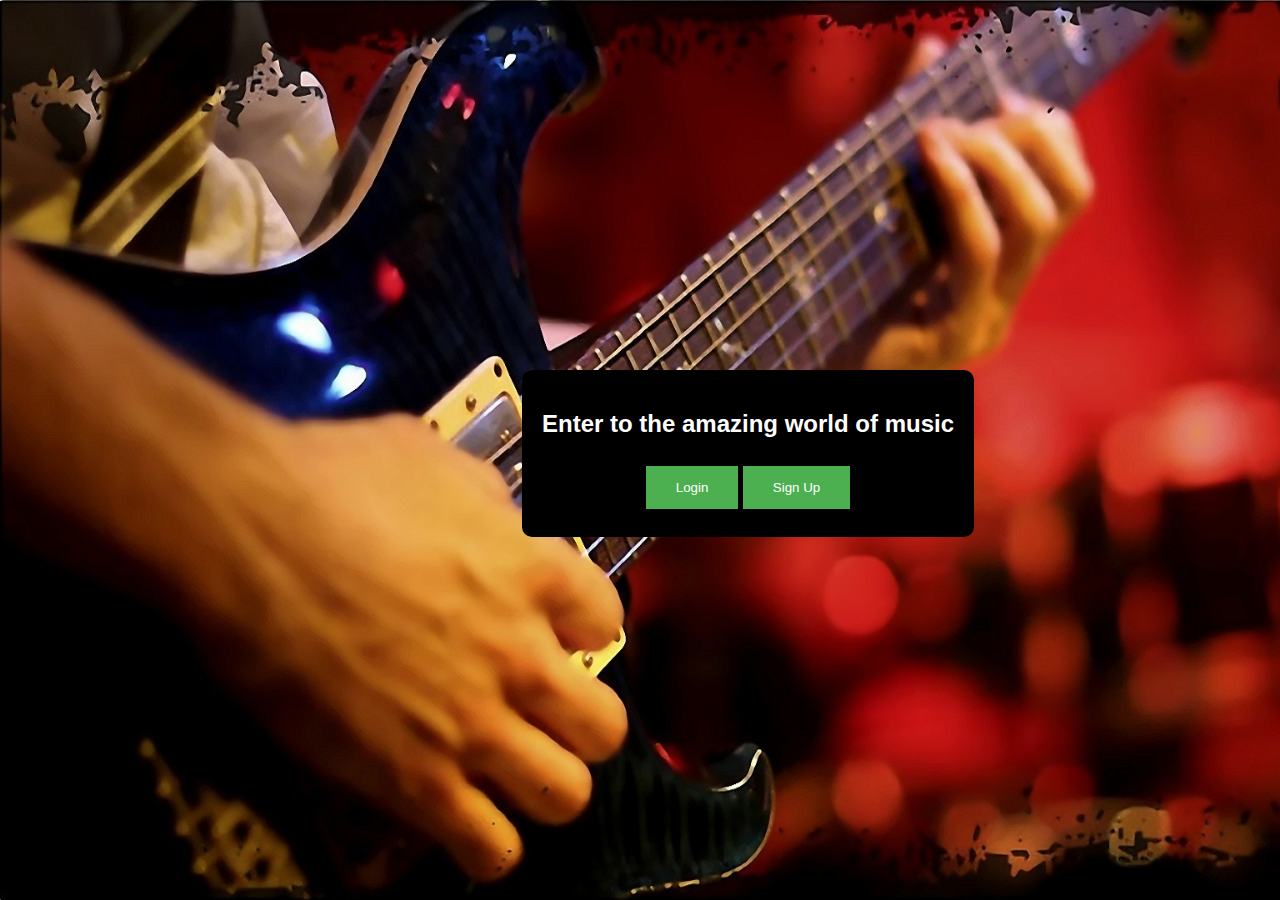
<file: index.html>
<!DOCTYPE html>
<html>
<link rel="stylesheet" href="style2.css">

<body>
<div class="logincontainer" id="2002">
	<div class="inert">
	<h2 class="check">Enter to the amazing world of music</h2>
	<!--Step 1 : Adding HTML-->
	<button onclick="document.getElementById('id01').style.display='block'" style="width:auto;">Login</button>
    <button onclick="document.getElementById('id02').style.display='block'" style="width:auto;">Sign Up</button>
	</div>
</div>
	<div id="id01" class="modal">

		<form class="modal-content animate" action="/action_page.php">
			<div class="imgcontainer">
				<span onclick="document.getElementById('id01').style.display='none'" class="close" title="Close Modal">&times;</span>
				<img src="images/profilepic.png" alt="Avatar" class="avatar">
			</div>

			<div class="container">
				<label><b>Username</b></label>
				<input type="text" placeholder="Enter Username" name="uname" required>

				<label><b>Password</b></label>
				<input type="password" placeholder="Enter Password" name="psw" required>

				<button type="submit" onclick="myFunction()">Login</button>
				<input type="checkbox" checked="checked"> Remember me
			</div>

			<div class="container" style="background-color:#f1f1f1">
				<button type="button" onclick="document.getElementById('id01').style.display='none'" class="cancelbtn">Cancel</button>
				<span class="psw">Forgot <a href="#">password?</a></span>
			</div>
		</form>
	</div>
    <div id="id02" class="modal">
        <span onclick="document.getElementById('id02').style.display='none'" class="close" title="Close Modal"></span>
        <form class="modal-content animate" action="/action_page.php">
            <div class="container">
                <label><b>Email</b></label>
                <input type="text" placeholder="Enter Email" name="email" required>
 
                <label><b>Password</b></label>
                <input type="password" placeholder="Enter Password" name="psw" required>
 
                <label><b>Repeat Password</b></label>
                <input type="password" placeholder="Repeat Password" name="psw-repeat" required>
                <input type="checkbox"> Remember me
                <p>By creating an account you agree to our <a href="#">Terms & Privacy</a>.</p>
 
                <div class="clearfix">
                    <button type="button" onclick="document.getElementById('id02').style.display='none'" class="cancelbtn">Cancel</button>
                    <button type="submit" class="signupbtn" onclick="myFunction()">Sign Up</button>
                </div>
            </div>
        </form>
    </div>
	<script>
		var modal = document.getElementById('id01');
		window.onclick = function(event) {
			if (event.target == modal) {
				modal.style.display = "none";
			}
		}
        var modal = document.getElementById('id02');
		window.onclick = function(event) {
			if (event.target == modal) {
				modal.style.display = "none";
			}
		}
        function myFunction(){
            document.location.href="index2.html";
        }
	</script>
</body>

</html>
</file>
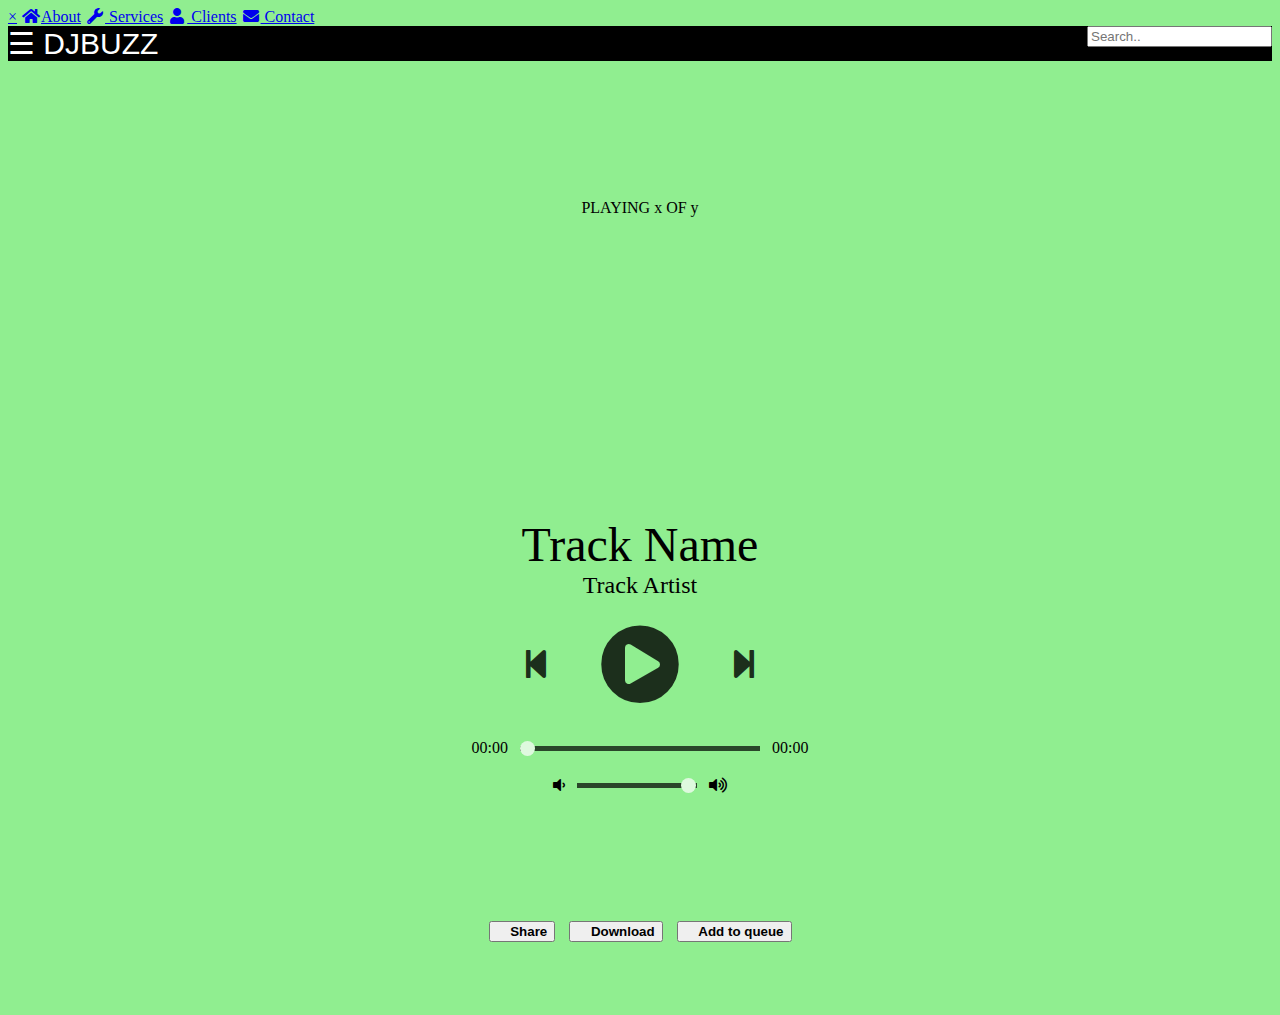
<file: musicpg.html>
<!DOCTYPE html>
<html lang="en">
<head>
<title>Simple Music Player</title>
<!-- Load FontAwesome icons -->
<link rel="stylesheet" href="https://cdnjs.cloudflare.com/ajax/libs/font-awesome/5.13.0/css/all.min.css">
<!-- Bootstrap CSS only -->
<link href="https://cdn.jsdelivr.net/npm/bootstrap@5.2.2/dist/css/bootstrap.min.css" rel="stylesheet" integrity="sha384-Zenh87qX5JnK2Jl0vWa8Ck2rdkQ2Bzep5IDxbcnCeuOxjzrPF/et3URy9Bv1WTRi" crossorigin="anonymous">
<link rel="stylesheet" href="https://cdnjs.cloudflare.com/ajax/libs/font-awesome/6.2.0/css/all.min.css" integrity="sha512-xh6O/CkQoPOWDdYTDqeRdPCVd1SpvCA9XXcUnZS2FmJNp1coAFzvtCN9BmamE+4aHK8yyUHUSCcJHgXloTyT2A==" crossorigin="anonymous" referrerpolicy="no-referrer" />
<!-- Load the custom CSS style file -->
<link rel="stylesheet" type="text/css" href="musicpg.css">
</head>
<body>

	<!-- Define the navbar and the side navbar for options -->
	<div id="mySidenav" class="sidebar">
		<a href="javascript:void(0)" class="closebtn" onclick="closeNav()">&times;</a>
		<a href="#"><i class="fa fa-fw fa-home"></i>About</a>
		<a href="#services"><i class="fa fa-fw fa-wrench"></i> Services</a>
		<a href="#clients"><i class="fa fa-fw fa-user"></i> Clients</a>
		<a href="#contact"><i class="fa fa-fw fa-envelope"></i> Contact</a>
	  </div>
	  <div class="opennav">
	   <span style="font-size:30px;cursor:pointer;width:20px ;" onclick="openNav()">&#9776; DJBUZZ</span>
	   <input style="position: relative; float: right;" type="text" placeholder="Search.."><i style="position: relative; float: right; padding-top: 5px; padding-right: 5px;" class="fa-solid fa-2x fa-magnifying-glass"></i>
	  </div>
<div class="player">

	<!-- Define the section for displaying details -->
	<div class="details">
	<div class="now-playing">PLAYING x OF y</div>
	<div class="track-art"></div>
	<div class="track-name">Track Name</div>
	<div class="track-artist">Track Artist</div>
	</div>

	<!-- Define the section for displaying track buttons -->
	<div class="buttons">
	<div class="prev-track" onclick="prevTrack()">
		<i class="fa fa-step-backward fa-2x"></i>
	</div>
	<div class="playpause-track" onclick="playpauseTrack()">
		<i class="fa fa-play-circle fa-5x"></i>
	</div>
	<div class="next-track" onclick="nextTrack()">
		<i class="fa fa-step-forward fa-2x"></i>
	</div>
	</div>

	<!-- Define the section for displaying the seek slider-->
	<div class="slider_container">
	<div class="current-time">00:00</div>
	<input type="range" min="1" max="100"
		value="0" class="seek_slider" onchange="seekTo()">
	<div class="total-duration">00:00</div>
	</div>

	<!-- Define the section for displaying the volume slider-->
	<div class="slider_container">
	<i class="fa fa-volume-down"></i>
	<input type="range" min="1" max="100"
		value="99" class="volume_slider" onchange="setVolume()">
	<i class="fa fa-volume-up"></i>
	</div>
</div>

    <!-- Define the section for various options -->
    <div class="options">
        <span>
            <button type="button" class="btn btn-secondary btn-sm"><i class="fa-sharp fa-solid fa-share"></i>&nbsp;<b>Share</b></button>
            <button type="button" class="btn btn-secondary btn-sm"><i class="fa-solid fa-download"></i>&nbsp;<b>Download</b></button>
            <button type="button" class="btn btn-secondary btn-sm"><i class="fa-solid fa-plus"></i>&nbsp;<b>Add to queue</b></button>
        </span>
    </div>

<!-- Load the main script for the player -->
<script src="musicpg.js"></script>
</body>
</html>
</file>
<file: style2.css>
/*assign full width inputs*/
body{
    margin: 0;
    border: 0;
}
.logincontainer{
    background-color: #000;
    font-family:Arial, Helvetica, sans-serif;
    color:white;
    background-image:url("images/guitar.jpeg"); 
    height:100vh;
    width:100vw;
    background-repeat: no-repeat ;
    background-attachment: fixed;
    background-size: cover;
    /* opacity:0.5; */
}
input[type=text],
input[type=password] {
    width: 100%;
    padding: 12px 20px;
    margin: 8px 0;
    display: inline-block;
    border: 1px solid #ccc;
    box-sizing: border-box;
}

/*set a style for the buttons*/
button {
    background-color: #4CAF50;
    color: white;
    padding: 14px 30px;
    margin: 8px 0;
    border: none;
    cursor: pointer;
    width: 100%;
}

/* set a hover effect for the button*/
button:hover {
    opacity: 0.8;
}

/*set extra style for the cancel button*/
.cancelbtn {
    width: auto;
    padding: 10px 18px;
    background-color: #f44336;
}

/*centre the display image inside the container*/
.imgcontainer {
    text-align: center;
    margin: 24px 0 12px 0;
    position: relative;
}

/*set image properties*/
img.avatar {
    width: 20%;
    border-radius: 50%;
}

/*set padding to the container*/
.container {
    padding: 16px;
}

/*set the forgot password text*/
span.psw {
    float: right;
    padding-top: 16px;
}

/*set the Modal background*/
.modal {
    display: none;
    position: fixed;
    z-index: 1;
    left: 0;
    top: 0;
    width: 100%;
    height: 100%;
    overflow: auto;
    background-color: rgb(0, 0, 0);
    background-color: rgba(0, 0, 0, 0.4);
    padding-top: 60px;
}

/*style the model content box*/
.modal-content {
    background-color: #fefefe;
    margin: 5% auto 15% auto;
    border: 1px solid #888;
    width: 60%;
}

/*style the close button*/
.close {
    position: absolute;
    right: 25px;
    top: 0;
    color: #000;
    font-size: 35px;
    font-weight: bold;
}

.close:hover,
.close:focus {
    color: red;
    cursor: pointer;
}

/* add zoom animation*/
.animate {
    -webkit-animation: animatezoom 0.6s;
    animation: animatezoom 0.6s
}

@-webkit-keyframes animatezoom {
    from {
        -webkit-transform: scale(0)
    }
    to {
        -webkit-transform: scale(1)
    }
}

@keyframes animatezoom {
    from {
        transform: scale(0)
    }
    to {
        transform: scale(1)
    }
}

@media screen and (max-width: 300px) {
    span.psw {
        display: block;
        float: none;
    }
    .cancelbtn {
        width: 100%;
    }
}
 .inert{
    position: absolute;
    top:40%;
    left:40%;
    margin:10px;
    padding:20px;
    opacity: 1;
    background-color: black;
    text-align: center;
    border-radius: 10px;
 }
</file>
<file: musicpg.css>
body {
    background-color: lightgreen;
    
    /* Smoothly transition the background color */
    transition: background-color .5s;
    }
    
    /* Using flex with the column direction to
    align items in a vertical direction */
    .player {
    height: 95vh;
    display: flex;
    align-items: center;
    flex-direction: column;
    justify-content: center;
    }
    
    .details {
    display: flex;
    align-items: center;
    flex-direction: column;
    justify-content: center;
    margin-top: 25px;
    }
    
    .track-art {
    margin: 25px;
    height: 250px;
    width: 250px;
    background-image: URL(
        "https://source.unsplash.com/Qrspubmx6kE/640x360");
    background-size: cover;
    background-position: center;
    border-radius: 15%;
    }
    .opennav{
        font-family: 'ubuntu',sans-serif;
        background-color: black;
        color: white;
    }
    /* Changing the font sizes to suitable ones */
    .now-playing {
    font-size: 1rem;
    }
    
    .track-name {
    font-size: 3rem;
    }
    
    .track-artist {
    font-size: 1.5rem;
    }
    
    /* Using flex with the row direction to
    align items in a horizontal direction */
    .buttons {
    display: flex;
    flex-direction: row;
    align-items: center;
    }
    
    .playpause-track,
    .prev-track,
    .next-track {
    padding: 25px;
    opacity: 0.8;
    
    /* Smoothly transition the opacity */
    transition: opacity .2s;
    }
    
    /* Change the opacity when mouse is hovered */
    .playpause-track:hover,
    .prev-track:hover,
    .next-track:hover {
    opacity: 1.0;
    }
    
    /* Define the slider width so that it scales properly */
    .slider_container {
    width: 75%;
    max-width: 400px;
    display: flex;
    justify-content: center;
    align-items: center;
    }
    
    /* Modify the appearance of the slider */
    .seek_slider, .volume_slider {
    -webkit-appearance: none;
    -moz-appearance: none;
    appearance: none;
    height: 5px;
    background: black;
    opacity: 0.7;
    -webkit-transition: .2s;
    transition: opacity .2s;
    }
    
    /* Modify the appearance of the slider thumb */
    .seek_slider::-webkit-slider-thumb,
    .volume_slider::-webkit-slider-thumb {
    -webkit-appearance: none;
    -moz-appearance: none;
    appearance: none;
    width: 15px;
    height: 15px;
    background: white;
    cursor: pointer;
    border-radius: 50%;
    }
    
    /* Change the opacity when mouse is hovered */
    .seek_slider:hover,
    .volume_slider:hover {
    opacity: 1.0;
    }
    
    .seek_slider {
    width: 60%;
    }
    
    .volume_slider {
    width: 30%;
    }
    
    .current-time,
    .total-duration {
    padding: 10px;
    }
    
    i.fa-volume-down,
    i.fa-volume-up {
    padding: 10px;
    }
    
    /* Change the mouse cursor to a pointer
    when hovered over */
    i.fa-play-circle,
    i.fa-pause-circle,
    i.fa-step-forward,
    i.fa-step-backward {
    cursor: pointer;
    }
    .options{
        display:flex;
        align-items: center;
        justify-content: center;
        padding: 0 0 60px 0;
    }    
    .btn-secondary{
        margin: 5px;
    }
</file>
